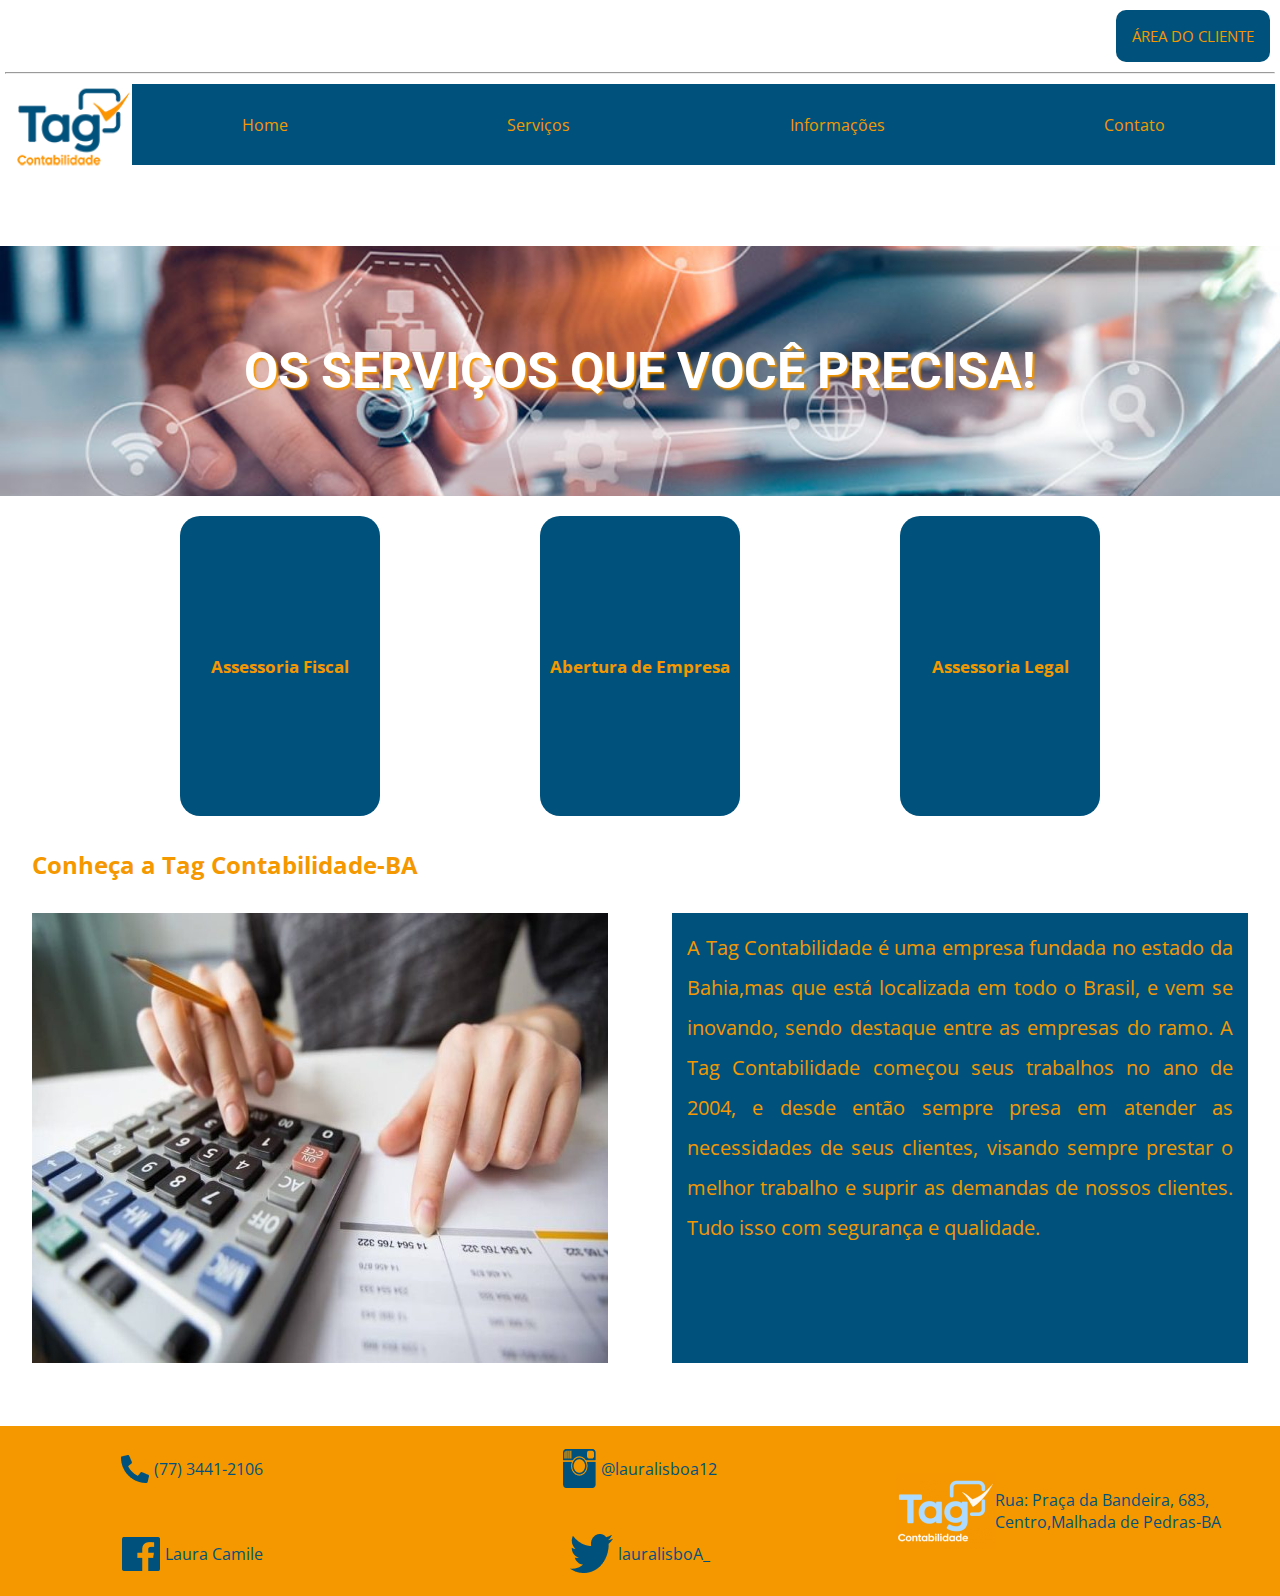
<file: index.html>
<!DOCTYPE html>
<html lang="pt-br">
	<head>
		<title>Escritório de Contabilidade</title>
		<meta charset="utf-8">
		<link href="estilo.css" rel="stylesheet">
		<link rel="preconnect" href="https://fonts.googleapis.com">
        <link rel="preconnect" href="https://fonts.gstatic.com" crossorigin>
        <link href="https://fonts.googleapis.com/css2?family=Open+Sans&family=Roboto&display=swap" rel="stylesheet">
		<link rel="preconnect" href="https://fonts.googleapis.com">
		<link rel="preconnect" href="https://fonts.googleapis.com">
		
	</head>
	<body>
	    
		<header id="topo">
            
			<div class="botao">
			     <a href="form/formulario.html">Área do cliente</a>
			</div>
			<hr>
            
            <div id="menu">
                <div>
                    <img src="imagens/logo.webp">
                </div>
                <nav>
				    <ul>
					   <li><a href="">Home</a></li>
					   <li><a href="form/servicos/servico.html">Serviços</a></li>
					   <li><a href="form/formulario.html">Informações</a></li>
					   <li><a href="form/formulario.html">Contato</a></li>
				    </ul>	
                </nav>
            </div>
            
		</header>
		<main id="conteudo">
		
            <div id="fundo">		
			     <h1>Os serviços que você precisa!</h1>
			</div>

            <section id="sessao">
				<div class="informacao">Assessoria Fiscal</div>
				<div class="informacao">Abertura de Empresa</div>
				<div class="informacao">Assessoria Legal</div>					
            </section>
			
			<section id="sessao2">
                <h2> Conheça a Tag Contabilidade-BA</h2>
                <div id="contabilidade">
                    <div class="principal">
                        <img src="imagens/imagem3.jpg">
                    </div>
			         <div class="principal">
                        <p id="paragrafo">A Tag Contabilidade é uma empresa fundada no estado da Bahia,mas que está localizada em todo o Brasil, e vem se inovando, sendo destaque entre as empresas do ramo. A Tag Contabilidade começou seus trabalhos no ano de 2004, e desde então sempre presa  em atender as necessidades de seus clientes, visando sempre prestar o melhor trabalho e suprir as demandas de nossos clientes. Tudo isso com segurança e qualidade.</p>
                    </div>
                </div>
			</section>
		</main>
		<footer>
			<div class="rodape1">
			<img src="imagens/telefone.png"><p>(77) 3441-2106</p>
			</div>
			<div class="rodape1">
			<img src="imagens/instagram.png"><p>@lauralisboa12</p>
			</div>
			<div class="rodape1">
			<img src="imagens/facebook.png"><p>Laura Camile</p>
			</div>
			<div class="rodape1">
			<img src="imagens/twiter.png"><p>lauralisboA_</p>
			</div>
			<div id="endereco">
			<img src="imagens/logo2.png"><p>Rua: Praça da Bandeira, 683,
			Centro,Malhada de Pedras-BA</p>
            </div>
        </footer>
	</body>
</html>
</file>
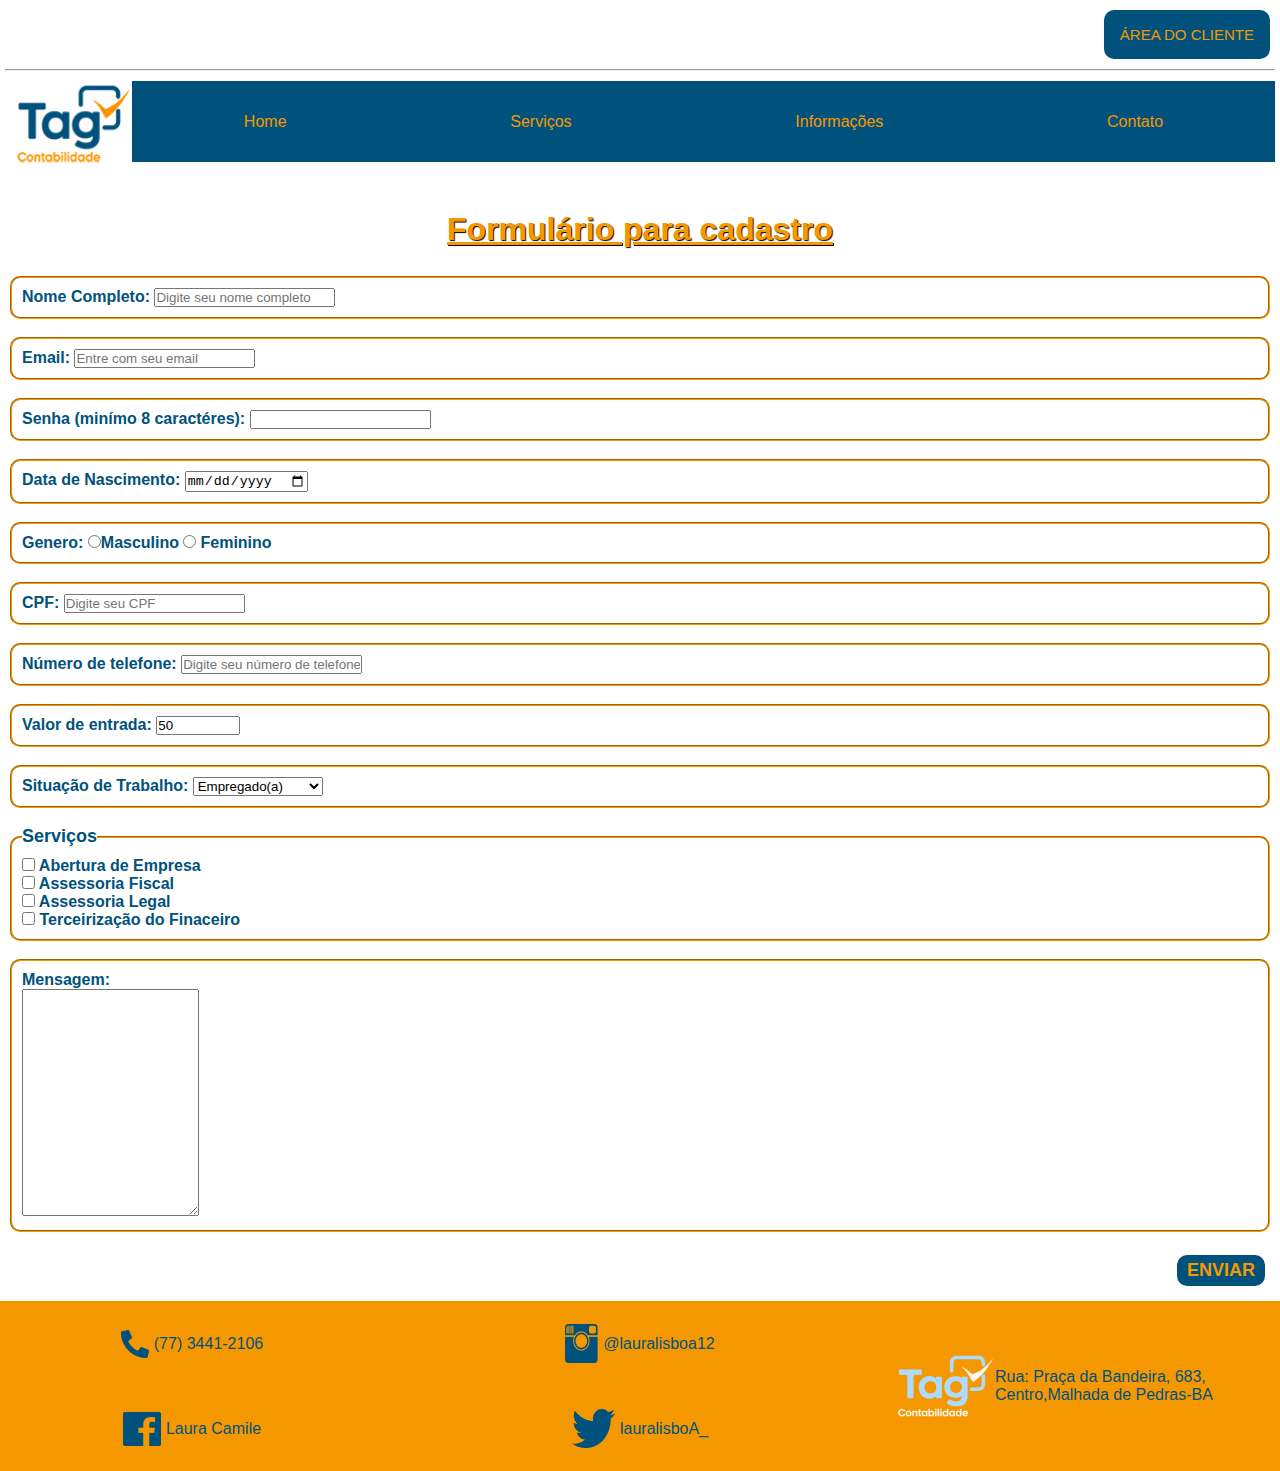
<file: form/formulario.html>
<!DOCTYPE html>
<html lang="pt-br">
	<head>
		<meta charset="utf-8">
		<title>Formulário para o Cliente</title>
		<link href="../estilo.css" rel="stylesheet">
	</head>
	<body>
 
		<header id="topo">
			<div class="botao">
			<a href="">Área do cliente</a>
			</div>
			<hr>
			<nav>
				<div id="menu">
                <div>
                    <img src="../imagens/logo.webp">
                </div>
                <nav>
				    <ul>
					   <li><a href="../index.html">Home</a></li>
					   <li><a href="servicos/servico.html">Serviços</a></li>
					   <li><a href="">Informações</a></li>
					   <li><a href="">Contato</a></li>
				    </ul>	
                </nav>
            </div>
			</nav>
		</header>
 
		<main> 
			<h1 id="titulo">Formulário para cadastro</h1>
			<br>
		<form action="http://www.thiagomiranda.net/formulario.php." method="POST">
			<fieldset>
			<label> Nome Completo:
				<input type="text" name="nomecompleto" placeholder="Digite seu nome completo">
			</label>
			</fieldset>	
				<br>
			<fieldset>
			<label> Email:
				<input type="email" name="email" placeholder="Entre com seu email">
			</label>
			</fieldset>
				<br>
			<fieldset>	
			<label>Senha (minímo 8 caractéres):
				<input type="password" name="senha" minlength="8" required>
			</label>
			</fieldset>
				<br>
			<fieldset>	
			<label> Data de Nascimento:
				<input type="date" name="datadenascimento">
			</label>
			</fieldset>
				<br>
			<fieldset>
			<label> Genero:
				<input type="radio" name="sexo" value="masculino">Masculino
			</label>
				
			<input type="radio" name="sexo" value="feminino" id="sexof">
			<label for="sexof">Feminino</label>
			</fieldset>
				<br>
			<fieldset>
			<label> CPF:
				<input type="text" name="cpf" placeholder="Digite seu CPF">
			</label>
			</fieldset>
				<br>
			<fieldset>	
			<label> Número de telefone:
				<input type="tel" name="telefone" placeholder="Digite seu número de telefone" maxlength="12">
			</label>
			</fieldset>
				<br>
			<fieldset>	
			<label> Valor de entrada:
				<input type="number" name="valor" step="50" min="100" max="100000"  value="50">
			</label>
			</fieldset>	
				<br>
			<fieldset>
			<label> Situação de Trabalho:
			<select name="select">
				<option value="Casado(a)">Empregado(a)</option>
				<option value="Solteiro(a)">Desempregado(a)</option>
				<option value="Namorando">Aposentado(a)</option>
				<option value="Viuvo(a)">Empreendedor(a)</option>
			</select>
			</label>
			</fieldset>	
				<br>
			<fieldset>
			<legend>Serviços</legend>
			
			<label>
				<input type="checkbox" name="contabilidade" value="abertura"> Abertura de Empresa  
			</label>
			<br>
			<label>
				<input type="checkbox" name="contabilidade" value="fiscal"> Assessoria Fiscal 
			</label>
			<br>
			<label>
				<input type="checkbox" name="contabilidade" value="legal"> Assessoria Legal  
			</label>
			<br>
			<label>
				<input type="checkbox" name="contabilidade" value="terceirizacao"> Terceirização do Finaceiro
			</label>
			<br>
			</fieldset>
			<br>
			
			<fieldset>
			<label> Mensagem:
			<br>
				<textarea name="mensagem" rows="15"> </textarea>
			</label>
			</fieldset>
			<br>
			
			<div id="envio">
			<button type="submit"><strong>Enviar</strong></button>
			</div>
			</form>
 
		</main>
 
		<footer>
			<div class="rodape1">
			<img src="../imagens/telefone.png"><p>(77) 3441-2106</p>
			</div>
			<div class="rodape1">
			<img src="../imagens/instagram.png"><p>@lauralisboa12</p>
			</div>
			<div class="rodape1">
			<img src="../imagens/facebook.png"><p>Laura Camile</p>
			</div>
			<div class="rodape1">
			<img src="../imagens/twiter.png"><p>lauralisboA_</p>
			</div>
			<div id="endereco">
			<img src="../imagens/logo2.png"><p>Rua: Praça da Bandeira, 683,
			Centro,Malhada de Pedras-BA</p>
		</footer>
	</body>
</html>
</file>
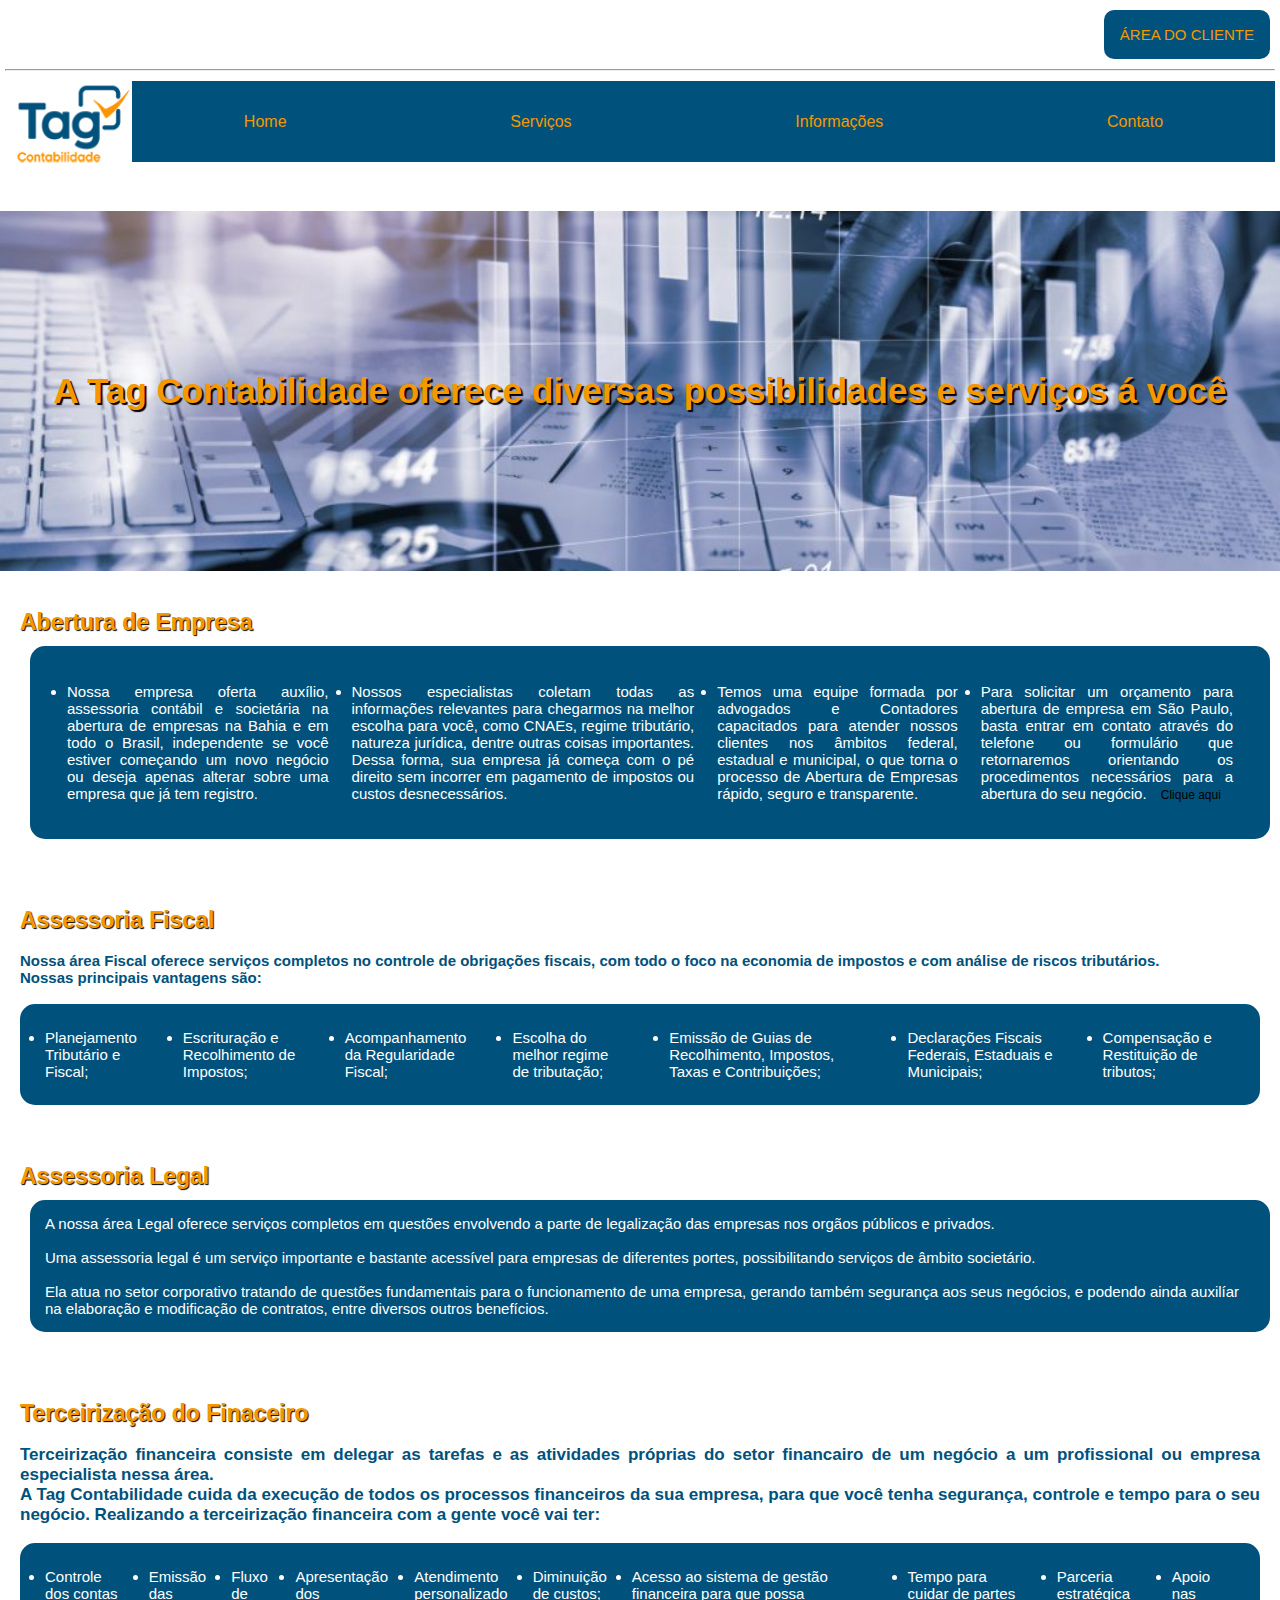
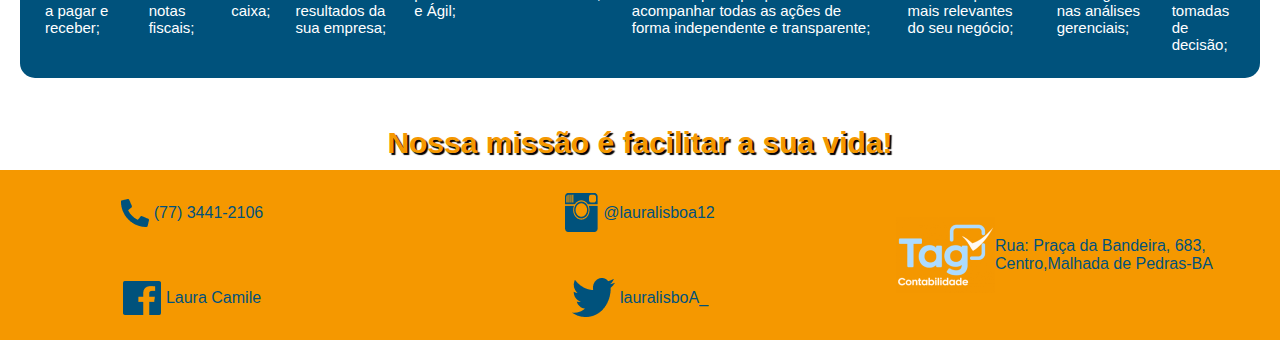
<file: form/servicos/servico.html>
<!DOCTYPE html>
<html lang="pt-br">
	<head>
		<meta charset="utf-8">
		<title>Serviços</title>
		<link href="../../estilo.css" rel="stylesheet">
	</head>
	<body>
 
		<header id="topo">
			<div class="botao">
			<a href="../formulario.html">Área do cliente</a>
			</div>
			<hr>
			<nav>
				<div id="menu">
                <div>
                    <img src="../../imagens/logo.webp">
                </div>
                <nav>
				    <ul>
					   <li><a href="../../index.html">Home</a></li>
					   <li><a href="">Serviços</a></li>
					   <li><a href="../formulario.html">Informações</a></li>
					   <li><a href="../formulario.html">Contato</a></li>
				    </ul>	
                </nav>
            </div>
			</nav>
		</header>
 
		<main> 
			<h2 id="frase">A Tag Contabilidade oferece diversas possibilidades e serviços á você</h2>
			<br>
			<section class="assessoria">
			<h3>Abertura de Empresa</h3>
			<div class="servicos">
			<ul id="site"> 
			  <li>Nossa empresa oferta auxílio, assessoria contábil e societária na abertura de empresas na Bahia e em todo o Brasil, independente se você estiver começando um novo negócio ou deseja apenas alterar sobre uma empresa que já tem registro.</li>
			  <li>Nossos especialistas coletam todas as informações relevantes para chegarmos na melhor escolha para você, como CNAEs, regime tributário, natureza jurídica, dentre outras coisas importantes. Dessa forma, sua empresa já começa com o pé direito sem incorrer em pagamento de impostos ou custos desnecessários.</li>
			  <li>Temos uma equipe formada por advogados e Contadores capacitados para atender nossos clientes nos âmbitos federal, estadual e municipal, o que torna o processo de Abertura de Empresas rápido, seguro e transparente.</li>
			  <li>Para solicitar um orçamento para abertura de empresa em São Paulo, basta entrar em contato através do telefone ou formulário que retornaremos orientando os procedimentos necessários para a abertura do seu negócio.
			  <a href="../formulario.html">Clique aqui</a></li>
			</ul>
			</div>
			</section>
			<br>
			<section class="assessoria">
			<h3>Assessoria Fiscal</h3>
			<br>
			<div id="div1">
			<p><strong>Nossa área Fiscal oferece serviços completos no controle de obrigações fiscais, com todo o foco na economia de impostos e com análise de riscos tributários.</p>
			<p>Nossas principais vantagens são:</strong></p> 
			<br>
			<div id="fiscal">
			<ul>
				<li>Planejamento Tributário e Fiscal;</li><br>
				<li>Escrituração e Recolhimento de Impostos;</li><br>
				<li>Acompanhamento da Regularidade Fiscal;</li><br>
				<li>Escolha do melhor regime de tributação;</li><br>
				<li>Emissão de Guias de Recolhimento,
				Impostos, Taxas e Contribuições;</li><br>
				<li>Declarações Fiscais Federais, Estaduais e Municipais;</li><br>
				<li>Compensação e Restituição de tributos;</li><br>	
			</ul>
			</div>
			</div>
			</section>
			<br>
			<section class="assessoria">
			<h3>Assessoria Legal</h3>
			<div class="servicos">
			<p>A nossa área Legal oferece serviços completos em questões envolvendo a parte de legalização das empresas nos orgãos públicos e privados.<br><br>
			Uma assessoria legal é um serviço importante e bastante acessível para empresas de diferentes portes, possibilitando serviços de âmbito societário.<br><br>
			Ela atua no setor corporativo tratando de questões fundamentais para o funcionamento de uma empresa, gerando também segurança aos seus negócios, e podendo ainda auxilíar na elaboração e modificação de contratos, entre diversos outros benefícios.</p>
			</div>
			</section>
			<br>
			
			<section class="assessoria">
			<h3>Terceirização do Finaceiro</h3>
			<br>
			<div id="finaceiro">
			<p><strong>Terceirização financeira consiste em delegar as tarefas e as atividades próprias do setor financairo de um negócio a um profissional ou empresa especialista nessa área.</p>
			<p>A Tag Contabilidade cuida da execução de todos os processos financeiros da sua empresa, para que você tenha segurança, controle e tempo para o seu negócio. Realizando a terceirização financeira com a gente você vai ter:</strong></p>
			<br>
			<ul>
				<li>Controle dos contas a pagar e receber;</li>
				<li>Emissão das notas fiscais;</li>
				<li>Fluxo de caixa;</li>
				<li>Apresentação dos resultados da sua empresa;</li>
				<li>Atendimento personalizado e Ágil;</li>
				<li>Diminuição de custos;</li>
				<li>Acesso ao sistema de gestão financeira para que possa acompanhar todas as ações de forma independente e transparente;</li>
				<li>Tempo para cuidar de partes mais relevantes do seu negócio;</li>
				<li>Parceria estratégica nas análises gerenciais;</li>
				<li>Apoio nas tomadas de decisão;</li>
			</ul>
			</div>	
			</section>
			<br>
			<h2 id="texto">Nossa missão é facilitar a sua vida!</h2>
		</main>
		
		<footer>
			<div class="rodape1">
			<img src="../../imagens/telefone.png"><p>(77) 3441-2106</p>
			</div>
			<div class="rodape1">
			<img src="../../imagens/instagram.png"><p>@lauralisboa12</p>
			</div>
			<div class="rodape1">
			<img src="../../imagens/facebook.png"><p>Laura Camile</p>
			</div>
			<div class="rodape1">
			<img src="../../imagens/twiter.png"><p>lauralisboA_</p>
			</div>
			<div id="endereco">
			<img src="../../imagens/logo2.png"><p>Rua: Praça da Bandeira, 683,
			Centro,Malhada de Pedras-BA</p>
		</footer>
	</body>
</html>
</file>
<file: estilo.css>
*{
	margin:0;
	padding:0;
	box-sizing:border-box;
}
#menu{
    display:flex;
    width:100%;
    height:15vh;
}
#menu div{
    width:10%;
    height:100%;
}
#menu div img{
    width:100%;
    height:70%;
	margin:5px;
}
#menu nav{
    width:90%;
    height:60%;
	margin-top:10px;
	
}
#topo{
	height:100%;
	padding:5px;
	grid-template-columns:50% 50%;
	grid-template-rows:30% 70%;
	
	
}
.botao{
	
	width:100%;
	margin-bottom:5px;
	padding:5px;
	display:flex;
	justify-content:flex-end;
	
}	

.botao a{
	background-color:#00527C;
	color:#F59800;
	text-transform:uppercase;
	border-radius:10px;
	font-family:'Open Sans', sans-serif;
	font-size:15px;
	padding:1rem;
}

#fundo{
	background-image:url('imagens/contabilidade2.jpg');
	background-position:center;
	background-size:cover;
	height:100%;
	width:100%;
	margin-top:2rem;
	padding:6rem;
	text-align:center;
	font-family:'Roboto', sans-serif;
	text-transform:uppercase;
	font-weight:bold;
	color:white;
	font-size:25px;
	text-shadow:2px 2px 2px #F59800;
}
nav ul{
	display:flex;
	background-color:#00527C;
	width:100%;
	height:100%;
	justify-content:space-around;
	align-items:center;
	list-style:none;
	
}	
.informacao{
	background-color:#00527C;
	width:200px;
	height:300px;
	display:flex;
	justify-content:space-around;
	align-items:center;
	border-radius:20px;
	color:#F59800;
	font-family:'Open Sans', sans-serif;
	font-size:17px;
	font-weight:bold;
	
}
#sessao{
	display:flex;
	justify-content:space-evenly;
	margin:20px;
}
	
a{
	text-decoration:none;
	color:#F59800;
	font-family:'Open Sans', sans-serif;
}
	
h2{
	font-family:'Open Sans', sans-serif;
	color:#F59800;	
}	
footer{
	background-color:#F59800;
	display:grid;
	grid-template-columns:30% 40% 30%;
	grid-template-rows:50% 50%;
	width:100%;
	height:170px;
	margin-top:10px;
	color:#00527C;
	font-family:'Open Sans', sans-serif;
	
}
.rodape1{
	padding:20px;
	display:flex;
	align-items:center;
	justify-content:center;
}
.rodape1 img{
	margin-right:5px;
}
#endereco{
	grid-column:3/4;
	grid-row:1/3
}
	
#sessao2{
    width:100%;
    height:50vh;
    margin-bottom:8rem;
}
#sessao2 h2{
    margin: 2rem;
}
#contabilidade{
    width:100%;
    height:50vh;
    display:flex;
    justify-content: space-around;
}
.principal{
    width: 45%;
    height: 50vh;
}
.principal img{
    width:100%;
    height:100%;
}
.principal p{
    background-color:#00527C;
	width:100%;
	height:100%;
	font-size:20px;
	padding:15px;
	text-align:justify;
	color:#F59800;
	font-family:'Open Sans', sans-serif;
	line-height:2;
}

#endereco{
	display:flex;
	justify-content:flex-end;
	align-items:center;
	font-family:'Open Sans', sans-serif;
}
form{
	margin:10px;
}	
label{
	
	font:1rem 'Roboto', sans-serif;
	color:#00527C;
	font-weight:bold;
}
legend{
	font-family:'Roboto', sans-serif;
	font-size:18px;	
	color:#00527C;
	font-weight:bold;																
}	
fieldset{
	padding:10px;
	border-radius:10px;	
	border-color:#F59800;
}	
#titulo{
	text-align:center;
	font-family:'Open Sans', sans-serif;
	text-decoration:underline;
	color:#F59800;
	text-shadow:1px 1px 1px black;

}
#envio{
	display:flex;
	justify-content:flex-end;
}	
button{
	background-color:#00527C;
	color:#F59800;
	text-transform:uppercase;
	border-radius:10px;
	padding:5px;
	border:none;
	width:7%;
	height:8%;
	margin:5px;
	font-size:18px;
	font-family:'Roboto', sans-serif;
}
.assessoria{
	list-style:none;
	color:#F59800;
	display:flex;
	flex-direction:column;
	justify-content:space-evenly;
	margin:20px;
	
}
.assessoria ul{
	display:flex;
	justify-content:space-around;
	font-size:15px;
	padding:12px;
	gap:23px;
	text-align:justify;
}	
.servicos{
	color:white;
	background-color:#00527C;
	width:100%;
	height:100%;
	display:flex;
	justify-content:space-around;
	align-items:center;
	/*border-radius:20px;*/
	font-family:'Open Sans', sans-serif;
	font-size:15px;
	padding:15px;
	border-radius:15px;
	margin:10px;
}
#site{
	margin:10px;
	display:flex;
	justify-content:space-around;
}
#frase{
	background-image:url('imagens/servicos1.jpg');
	background-color:red;
	background-position:center;
	background-size:cover;
	height:40vh;
	width:100%;
	font-size:35px;
	text-shadow:2px 2px 1px black;
	display:flex;
	align-items:center;
	justify-content:center;
}
#texto{
	margin:10px;
	text-shadow:2px 2px 1px black;
	font-size:30px;
	text-align:center;
}
#site a{
	color:black;
	font-size:12px;
	padding:10px;
}
.assessoria h3{
	font-size:23px;
	font-family: 'Oswald', sans-serif;
	text-shadow:1px 1px 1px black;
}
#fiscal ul{
	display:flex;
	justify-content:space-around;
	align-items:flex-start;
	background-color:#00527C;
	font-size:15px;
	color:white;
	padding:25px;
	border-radius:15px;
	/*gap:15px;*/
	width:100%;
	height:100%;
	text-align:left;
	font-family:'Open Sans', sans-serif;
}
#div1 p{
	display:flex;
	justify-content:flex-start;
	align-items:flex-start;
	font-size:15px;
	font-family:'Open Sans', sans-serif;
	color:#00527C;
}	
#div1{
	gap:23px;
	width:100%;
	height:100%;	
}	
#finaceiro ul{
	display:flex;
	justify-content:space-around;
	background-color:#00527C;
	color:white;
	border-radius:15px;
	padding:25px;
	text-align:left;
	gap:25px;
	font-family:'Roboto', sans-serif;

}	
#finaceiro p{
	color:#00527C;
	text-align:justify;
	font-size:17px;
	font-family:'Roboto', sans-serif;
}
</file>
